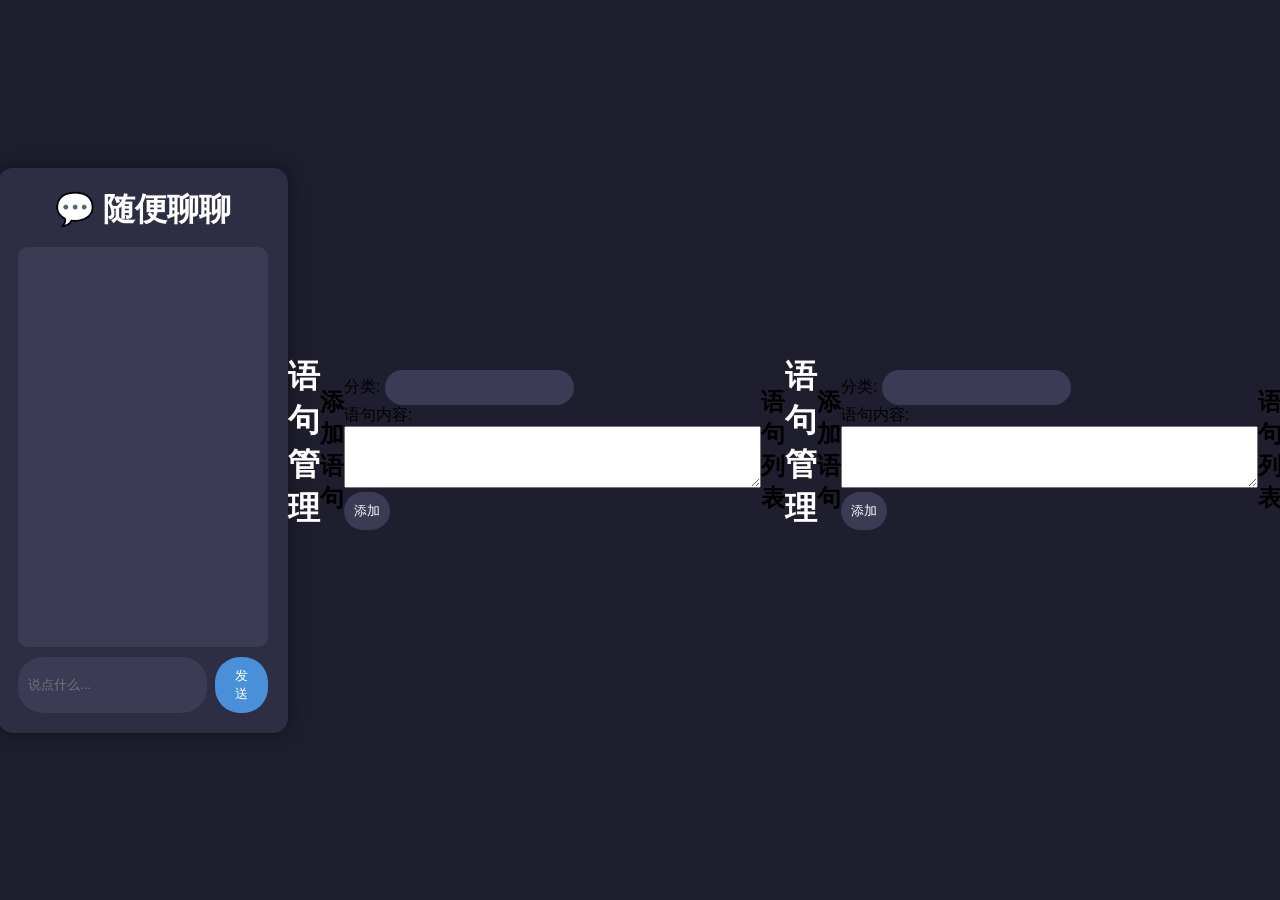
<file: index.html>
<!DOCTYPE html>
<html lang="zh-CN">
<head>
    <meta charset="UTF-8">
    <meta name="viewport" content="width=device-width, initial-scale=1.0">
    <title>我的聊天室</title>
    <link rel="stylesheet" href="style.css">
</head>
<body>
    <div class="chat-container">
        <h1>💬 随便聊聊</h1>
        <div id="chat-box" class="chat-box"></div>
        <div class="input-area">
            <input type="text" id="user-input" placeholder="说点什么..." />
            <button onclick="sendMessage()">发送</button>
        </div>
    </div>
    <script src="script.js"></script>
</body>
</html>
<!DOCTYPE html>
<html lang="en">

<head>
    <meta charset="UTF-8">
    <meta name="viewport" content="width=device-width, initial-scale=1.0">
    <title>语句管理</title>
</head>

<body>
    <h1>语句管理</h1>

    <!-- 添加语句表单 -->
    <h2>添加语句</h2>
    <form id="addStatementForm">
        <label for="category">分类:</label>
        <input type="text" id="category" name="category"><br>
        <label for="statement">语句内容:</label>
        <textarea id="statement" name="statement" rows="4" cols="50"></textarea><br>
        <input type="submit" value="添加">
    </form>

    <!-- 显示语句列表 -->
    <h2>语句列表</h2>
    <div id="statementList"></div>

    <!-- 修改和删除语句表单 -->
    <div id="modifyDeleteForm" style="display: none;">
        <h2>修改/删除语句</h2>
        <input type="hidden" id="statementId">
        <label for="modifyCategory">分类:</label>
        <input type="text" id="modifyCategory" name="modifyCategory"><br>
        <label for="modifyStatement">语句内容:</label>
        <textarea id="modifyStatement" name="modifyStatement" rows="4" cols="50"></textarea><br>
        <button id="modifyButton">修改</button>
        <button id="deleteButton">删除</button>
    </div>

    <script src="script.js"></script>
</body>

</html><!DOCTYPE html>
<html lang="en">

<head>
    <meta charset="UTF-8">
    <meta name="viewport" content="width=device-width, initial-scale=1.0">
    <title>语句管理</title>
</head>

<body>
    <h1>语句管理</h1>

    <!-- 添加语句表单 -->
    <h2>添加语句</h2>
    <form id="addStatementForm">
        <label for="category">分类:</label>
        <input type="text" id="category" name="category"><br>
        <label for="statement">语句内容:</label>
        <textarea id="statement" name="statement" rows="4" cols="50"></textarea><br>
        <input type="submit" value="添加">
    </form>

    <!-- 显示语句列表 -->
    <h2>语句列表</h2>
    <div id="statementList"></div>

    <!-- 修改和删除语句表单 -->
    <div id="modifyDeleteForm" style="display: none;">
        <h2>修改/删除语句</h2>
        <input type="hidden" id="statementId">
        <label for="modifyCategory">分类:</label>
        <input type="text" id="modifyCategory" name="modifyCategory"><br>
        <label for="modifyStatement">语句内容:</label>
        <textarea id="modifyStatement" name="modifyStatement" rows="4" cols="50"></textarea><br>
        <button id="modifyButton">修改</button>
        <button id="deleteButton">删除</button>
    </div>

    <script src="script.js"></script>
</body>

</html>
</file>
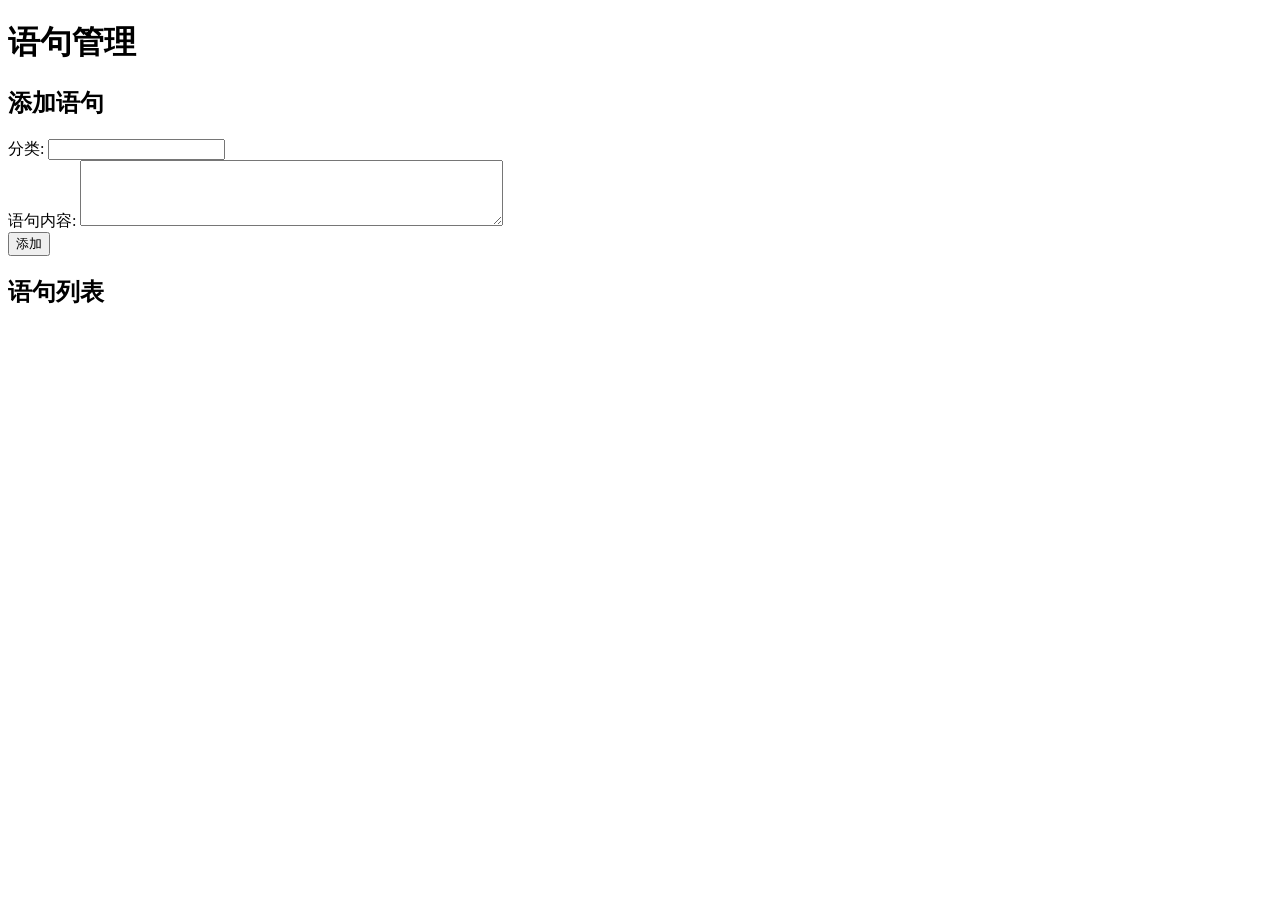
<file: zikatianjia.html>
<!DOCTYPE html>
<html lang="en">

<head>
    <meta charset="UTF-8">
    <meta name="viewport" content="width=device-width, initial-scale=1.0">
    <title>语句管理</title>
</head>

<body>
    <h1>语句管理</h1>

    <!-- 添加语句表单 -->
    <h2>添加语句</h2>
    <form id="addStatementForm">
        <label for="category">分类:</label>
        <input type="text" id="category" name="category"><br>
        <label for="statement">语句内容:</label>
        <textarea id="statement" name="statement" rows="4" cols="50"></textarea><br>
        <input type="submit" value="添加">
    </form>

    <!-- 显示语句列表 -->
    <h2>语句列表</h2>
    <div id="statementList"></div>

    <!-- 修改和删除语句表单 -->
    <div id="modifyDeleteForm" style="display: none;">
        <h2>修改/删除语句</h2>
        <input type="hidden" id="statementId">
        <label for="modifyCategory">分类:</label>
        <input type="text" id="modifyCategory" name="modifyCategory"><br>
        <label for="modifyStatement">语句内容:</label>
        <textarea id="modifyStatement" name="modifyStatement" rows="4" cols="50"></textarea><br>
        <button id="modifyButton">修改</button>
        <button id="deleteButton">删除</button>
    </div>

    <script src="script.js"></script>
</body>

</html>
</file>
<file: style.css>
* { margin: 0; padding: 0; box-sizing: border-box; }
body {
    background: #1e1e2f;
    display: flex;
    justify-content: center;
    align-items: center;
    min-height: 100vh;
    font-family: Arial, sans-serif;
}
.chat-container {
    width: 400px;
    max-width: 90%;
    background: #2d2d44;
    border-radius: 15px;
    padding: 20px;
    box-shadow: 0 0 20px rgba(0,0,0,0.5);
}
h1 { color: #fff; text-align: center; margin-bottom: 15px; }
.chat-box {
    height: 400px;
    overflow-y: auto;
    background: #3b3b56;
    border-radius: 10px;
    padding: 10px;
    margin-bottom: 10px;
}
.message {
    margin: 8px 0;
    padding: 8px 12px;
    border-radius: 15px;
    max-width: 80%;
    word-break: break-word;
}
.user-msg {
    background: #4a90d9;
    color: white;
    margin-left: auto;
    text-align: right;
}
.bot-msg {
    background: #5a5a78;
    color: #ddd;
    margin-right: auto;
}
.input-area { display: flex; gap: 8px; }
input {
    flex: 1;
    padding: 10px;
    border: none;
    border-radius: 25px;
    background: #3b3b56;
    color: white;
    outline: none;
}
button {
    padding: 10px 20px;
    background: #4a90d9;
    color: white;
    border: none;
    border-radius: 25px;
    cursor: pointer;
}
button:hover { background: #357abd; }
</file>
